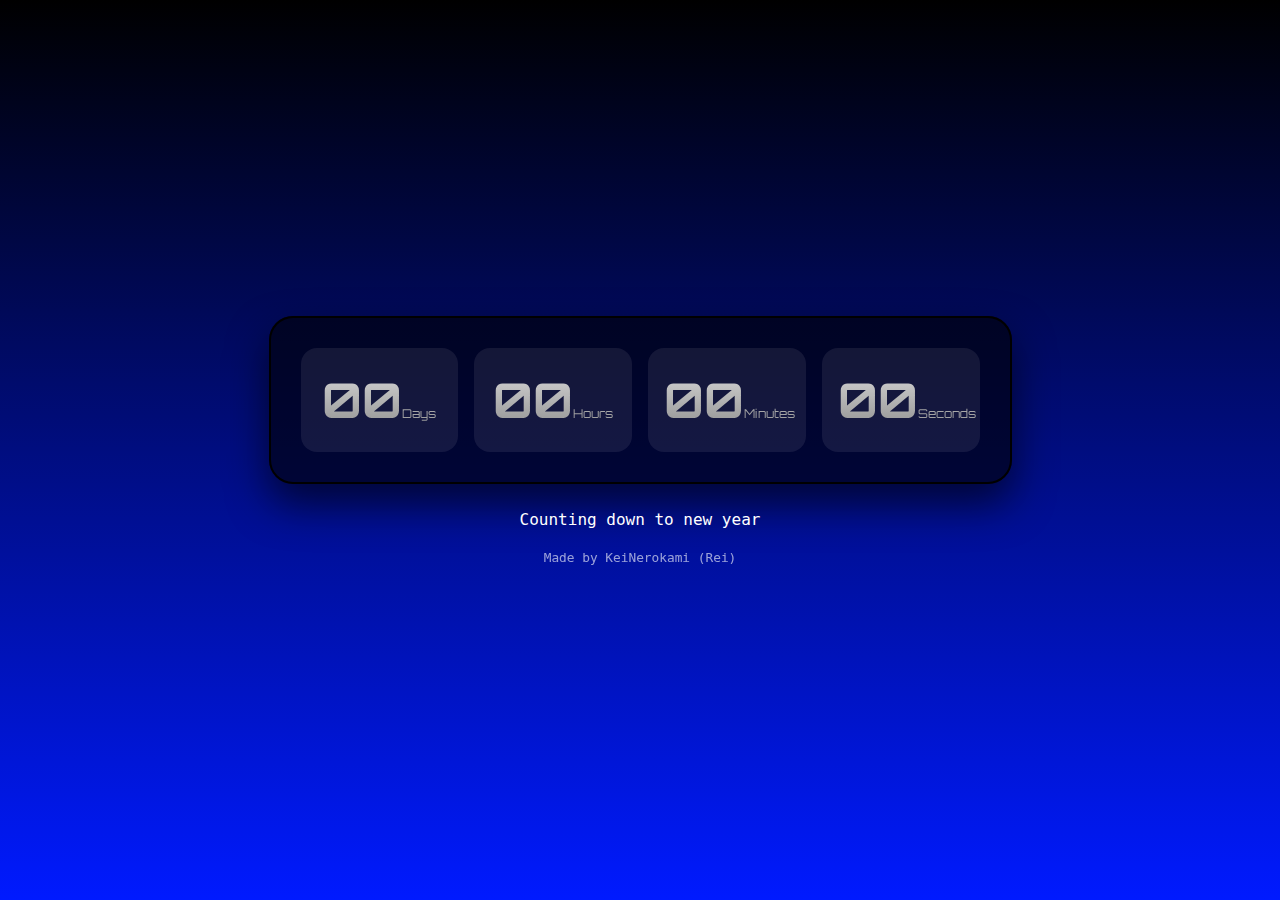
<file: index.html>
<!DOCTYPE html>
<html lang="en">
<head>
    <meta charset="UTF-8">
    <title>NYPROG</title>
    <meta name="viewport" content="width=device-width, initial-scale=1.0, maximum-scale=1.0, user-scalable=no">
    <link href="https://cdn.jsdelivr.net/npm/bootstrap@5.3.3/dist/css/bootstrap.min.css" rel="stylesheet">
    <link href="https://fonts.googleapis.com/css2?family=Orbitron:wght@400;700&family=OCRA&display=swap" rel="stylesheet">
    <link rel="stylesheet" href="style.css">
</head>
<body>
<div class="background" id="background">
    <div class="container-wrapper">
        <div class="countdown-container" id="countdownContainer">
            <div class="row g-3 text-center countdown-text">
                <div class="col-6 col-md-3"><div class="time-box"><span id="days">00</span><small>Days</small></div></div>
                <div class="col-6 col-md-3"><div class="time-box"><span id="hours">00</span><small>Hours</small></div></div>
                <div class="col-6 col-md-3"><div class="time-box"><span id="minutes">00</span><small>Minutes</small></div></div>
                <div class="col-6 col-md-3"><div class="time-box"><span id="seconds">00</span><small>Seconds</small></div></div>
            </div>
        </div>
        <p class="footer-text mt-4" id="status">Counting down to new year</p>
        <p class="text-center mt-3" style="font-size:0.8rem; opacity:0.6; color:#fff;">
            Made by KeiNerokami (Rei)
        </p>
    </div>
</div>
<script src="script.js"></script>
</body>
</html>
</file>
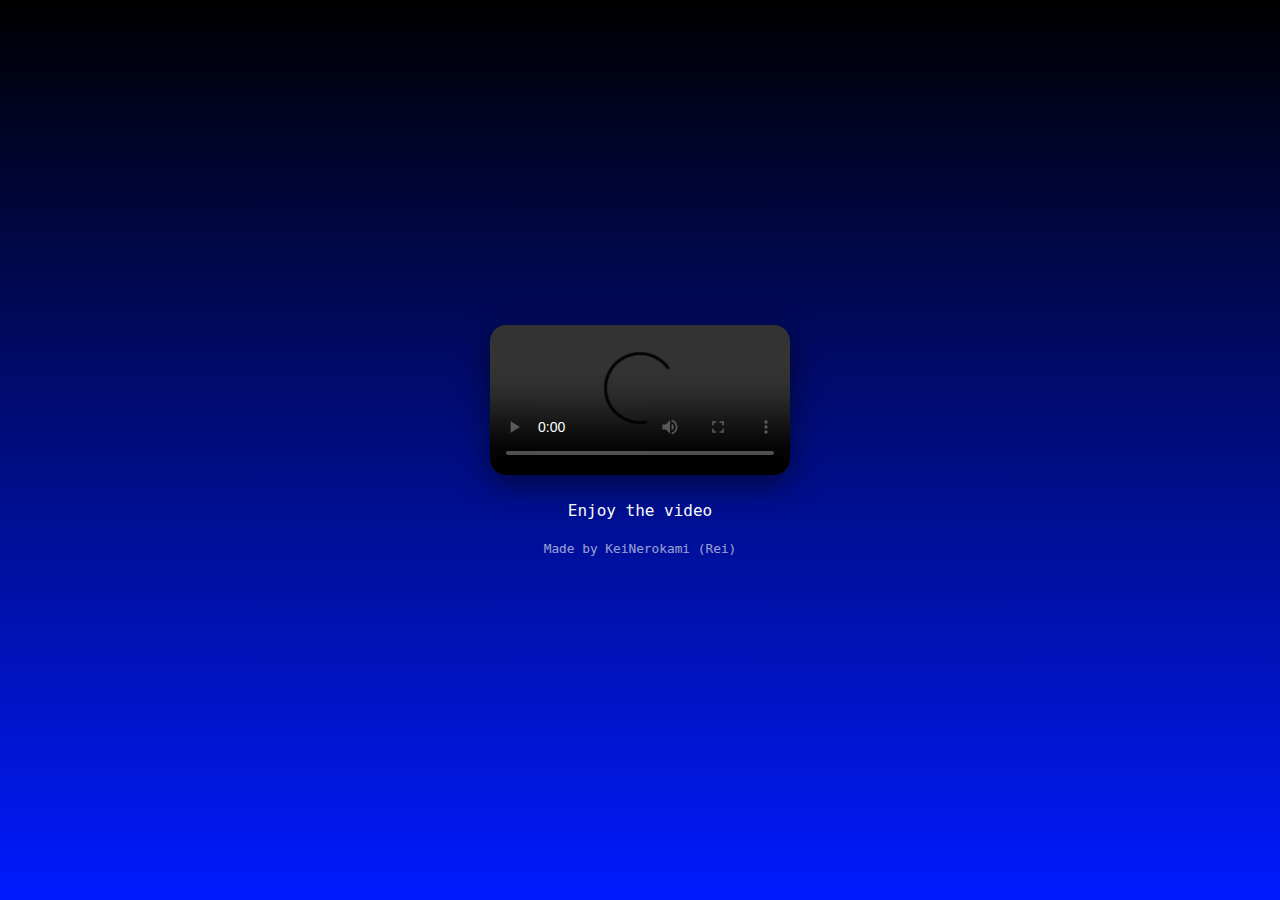
<file: r/rick.html>
<!DOCTYPE html>
<html lang="en">
<head>
    <meta charset="UTF-8">
    <title>NYPROG</title>
    <meta name="viewport" content="width=device-width, initial-scale=1.0, maximum-scale=1.0, user-scalable=no">
    <link href="https://cdn.jsdelivr.net/npm/bootstrap@5.3.3/dist/css/bootstrap.min.css" rel="stylesheet">
    <link href="https://fonts.googleapis.com/css2?family=Orbitron:wght@400;700&family=OCRA&display=swap" rel="stylesheet">
    <link rel="stylesheet" href="style.css">
</head>
<body>
<div class="background" id="background">
    <div class="container-wrapper">
        <div class="video-container">
    <video autoplay loop controls style="width:100%; height:auto;">
        <source src="https://keinerokami.github.io/NYPROJ/r/rick.mp4" type="video/mp4">
        Your browser does not support the video tag.
    </video>
</div>

        <p class="footer-text mt-4" id="status">Enjoy the video</p>
        <p class="text-center mt-3" style="font-size:0.8rem; opacity:0.6; color:#fff;">
            Made by KeiNerokami (Rei)
        </p>
    </div>
</div>
<script src="script.js"></script>
</body>
</html>
</file>
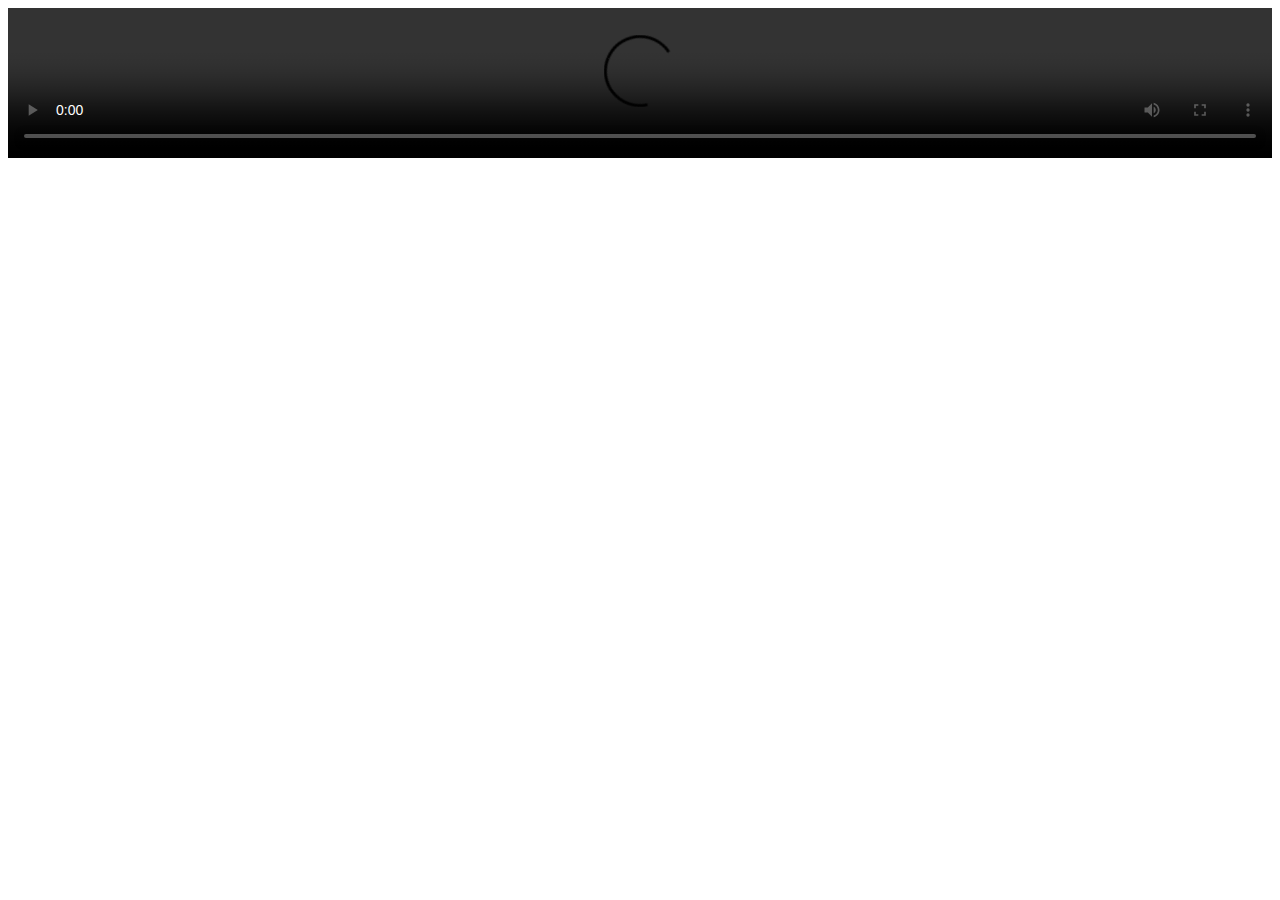
<file: r/x.html>
<!DOCTYPE html>
<html lang="en">
<head>
    <meta charset="UTF-8">
    <meta name="viewport" content="width=device-width, initial-scale=1.0">
    <title>Video Test</title>
</head>
<body>
    <video autoplay loop controls style="width:100%; height:auto;">
        <source src="https://keinerokami.github.io/NYPROJ/r/rick.mp4" type="video/mp4">
        Your browser does not support the video tag.
    </video>
</body>
</html>
</file>
<file: style.css>
* {
    user-select: none;
    cursor: none;
}

#status {
    color: white;
}

html, body {
    height: 100%;
    margin: 0;
    font-family: 'OCRA', monospace;
}

.background {
    min-height: 100vh;
    background: linear-gradient(to top, #001aff, #000);
    display: flex;
    align-items: center;
    justify-content: center;
    transition: 1.2s;
}

.container-wrapper {
    text-align: center;
    padding: 2rem;
}

.countdown-container {
    backdrop-filter: blur(40%);
    background: rgba(0, 0, 0, 0.6);
    border-radius: 24px;
    padding: 2rem;
    box-shadow: 0 20px 40px rgba(0, 0, 0, 0.6), inset 0 0 0 2px black;
    transition: 1s;
}

.countdown-text {
    font-family: 'Orbitron', sans-serif;
    background: linear-gradient(#fff, #6f6f6f);
    -webkit-background-clip: text;
    -webkit-text-fill-color: transparent;
    transition: 1s;
}

.time-box {
    padding: 1rem;
    border-radius: 16px;
    background: rgba(255, 255, 255, 0.08);
}

.time-box span {
    font-size: clamp(1.8rem, 6vw, 3rem);
    font-weight: 700;
}

.time-box small {
    font-size: 0.75rem;
}

.new-year-bg {
    background: linear-gradient(to top, #000, #001aff);
}

.new-year-container {
    background: rgba(255, 255, 255, 0.6);
    box-shadow: 0 20px 40px rgba(255, 255, 255, 0.4), inset 0 0 0 2px white;
}

.new-year-text {
    background: linear-gradient(#000, #4f4f4f);
    -webkit-background-clip: text;
    -webkit-text-fill-color: transparent;
}

.confetti {
    position: absolute;
    top: -10px;
    width: 10px;
    height: 10px;
    animation: fall 5s linear forwards;
    pointer-events: none;
}

@keyframes fall {
    to {
        transform: translateY(100vh) rotate(720deg);
    }
}

.firework {
    position: absolute;
    width: 5px;
    height: 5px;
    background: #fff;
    border-radius: 50%;
    animation: explode 3s ease-out forwards;
    pointer-events: none;
}

.firework::before,
.firework::after {
    content: '';
    position: absolute;
    width: 100%;
    height: 100%;
    background: inherit;
    border-radius: inherit;
    animation: burst 3s ease-out forwards;
}

.firework::before {
    transform: rotate(45deg);
}

.firework::after {
    transform: rotate(-45deg);
}

@keyframes explode {
    0% { opacity: 1; transform: scale(1); }
    50% { opacity: 0.8; transform: scale(2); }
    100% { opacity: 0; transform: scale(0); }
}

@keyframes burst {
    0% { opacity: 1; }
    100% { opacity: 0; transform: translateX(20px) translateY(20px); }
}
</file>
<file: r/style.css>
* {
    user-select: none;
    cursor: url('https://keinerokami.github.io/NYPROJ/cursor.png'), auto;
}

#status {
    color: white;
}

html, body {
    height: 100%;
    margin: 0;
    font-family: 'OCRA', monospace;
}

.background {
    min-height: 100vh;
    background: linear-gradient(to top, #001aff, #000);
    display: flex;
    align-items: center;
    justify-content: center;
    transition: 1.2s;
}

.container-wrapper {
    text-align: center;
    padding: 2rem;
}

.countdown-container {
    backdrop-filter: blur(40%);
    background: rgba(0, 0, 0, 0.6);
    border-radius: 24px;
    padding: 2rem;
    box-shadow: 0 20px 40px rgba(0, 0, 0, 0.6), inset 0 0 0 2px black;
    transition: 1s;
}

.countdown-text {
    font-family: 'Orbitron', sans-serif;
    background: linear-gradient(#fff, #6f6f6f);
    -webkit-background-clip: text;
    -webkit-text-fill-color: transparent;
    transition: 1s;
}

.time-box {
    padding: 1rem;
    border-radius: 16px;
    background: rgba(255, 255, 255, 0.08);
}

.time-box span {
    font-size: clamp(1.8rem, 6vw, 3rem);
    font-weight: 700;
}

.time-box small {
    font-size: 0.75rem;
}

.new-year-bg {
    background: linear-gradient(to top, #000, #001aff);
}

.new-year-container {
    background: rgba(255, 255, 255, 0.6);
    box-shadow: 0 20px 40px rgba(255, 255, 255, 0.4), inset 0 0 0 2px white;
}

.new-year-text {
    background: linear-gradient(#000, #4f4f4f);
    -webkit-background-clip: text;
    -webkit-text-fill-color: transparent;
}

.confetti {
    position: absolute;
    top: -10px;
    width: 10px;
    height: 10px;
    animation: fall 5s linear forwards;
    pointer-events: none;
}

@keyframes fall {
    to {
        transform: translateY(100vh) rotate(720deg);
    }
}

.firework {
    position: absolute;
    width: 5px;
    height: 5px;
    background: #fff;
    border-radius: 50%;
    animation: explode 3s ease-out forwards;
    pointer-events: none;
}

.firework::before,
.firework::after {
    content: '';
    position: absolute;
    width: 100%;
    height: 100%;
    background: inherit;
    border-radius: inherit;
    animation: burst 3s ease-out forwards;
}

.firework::before {
    transform: rotate(45deg);
}

.firework::after {
    transform: rotate(-45deg);
}

@keyframes explode {
    0% { opacity: 1; transform: scale(1); }
    50% { opacity: 0.8; transform: scale(2); }
    100% { opacity: 0; transform: scale(0); }
}

@keyframes burst {
    0% { opacity: 1; }
    100% { opacity: 0; transform: translateX(20px) translateY(20px); }
}

.video-container {
    width: 100%;
    max-width: 800px; /* optional, adjust as needed */
    margin: 0 auto;
    position: relative;
}

.video-container video {
    width: 100%;
    height: auto;
    display: block;
    border-radius: 16px;
    box-shadow: 0 10px 30px rgba(0,0,0,0.5);
    object-fit: contain;
}
</file>
